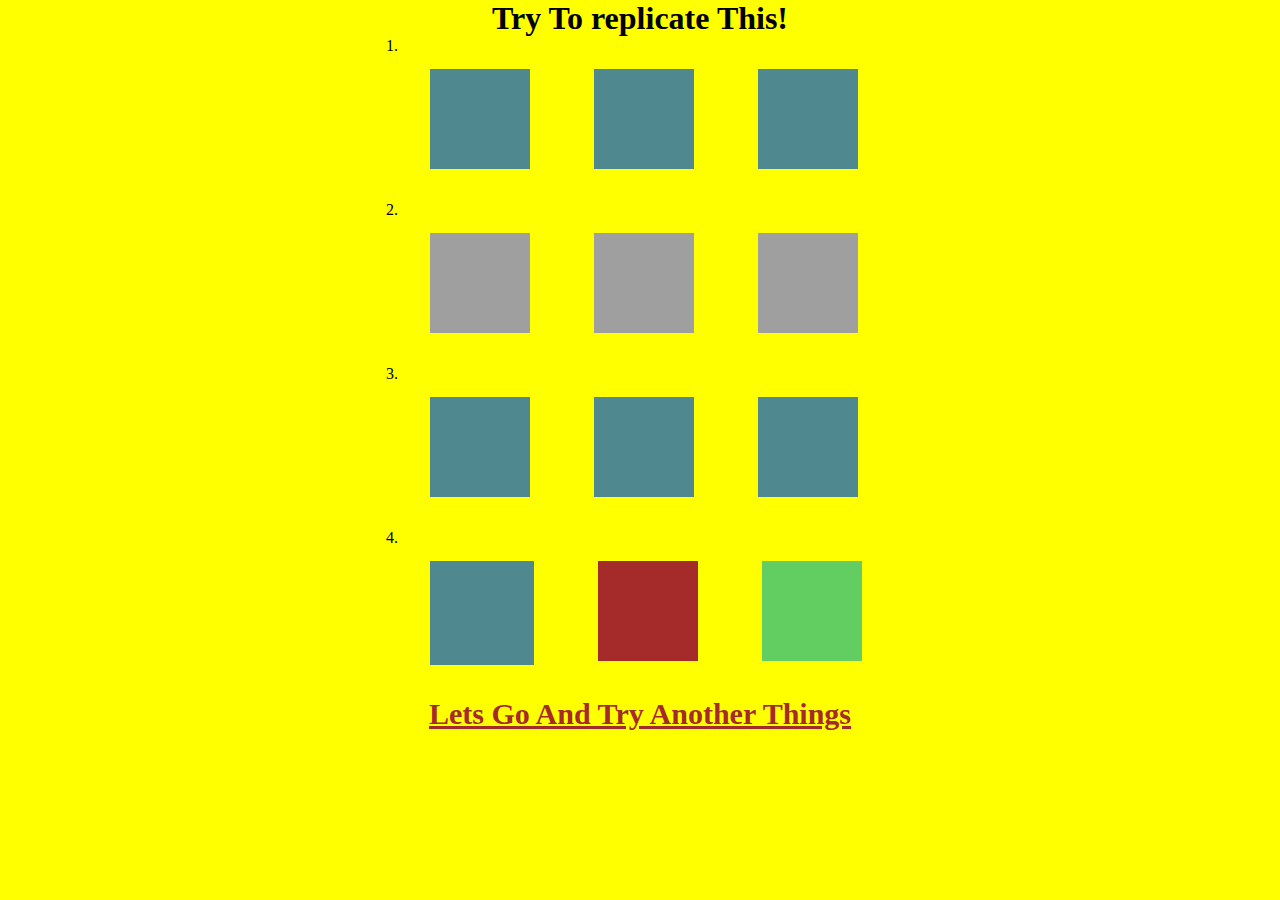
<file: index.html>
<!DOCTYPE html>
<html lang="en">
<head>
    <meta charset="UTF-8">
    <meta http-equiv="X-UA-Compatible" content="IE=edge">
    <meta name="viewport" content="width=device-width, initial-scale=1.0">
    <title>Hands On 5 by Jay Bhandari</title>
    <link rel="stylesheet" href="./style.css">
    <style>
        body{
            background-color: yellow;
    
        }
        a{
            font-size: 30px;
            font-weight: bold;
            color: brown;
        }
    </style>

</head>
<body>
    <center>
        <h1>Try To replicate This!</h1>
    </center>
    <div class="my-div">
        <ol>
            <li><span>1.</span>
                <div class="box1  box_1" ></div>
                <div class="box1  box_1" ></div>
                <div class="box1  box_1" ></div>
            </li>
            <li><span>2.</span>
                <div class="box1 box_2"></div>
                <div class="box1 box_2"></div>
                <div class="box1 box_2"></div>
            </li>
            <li><span>3.</span>
                <div class="box1 box_3"></div>
                <div class="box1 box_3"></div>
                <div class="box1 box_3"></div>
            </li>
            <li><span>4.</span>
                <div class="box1" id="box_4a"  ></div>
                <div class="box1" id="box_4b" ></div>
                <div class="box1" id="box_4c" ></div>
            </li>
        </ol>
    </div>
    <center><a href="./second.html">Lets Go And Try Another Things</a></center>
    
</body>
</html>
</file>
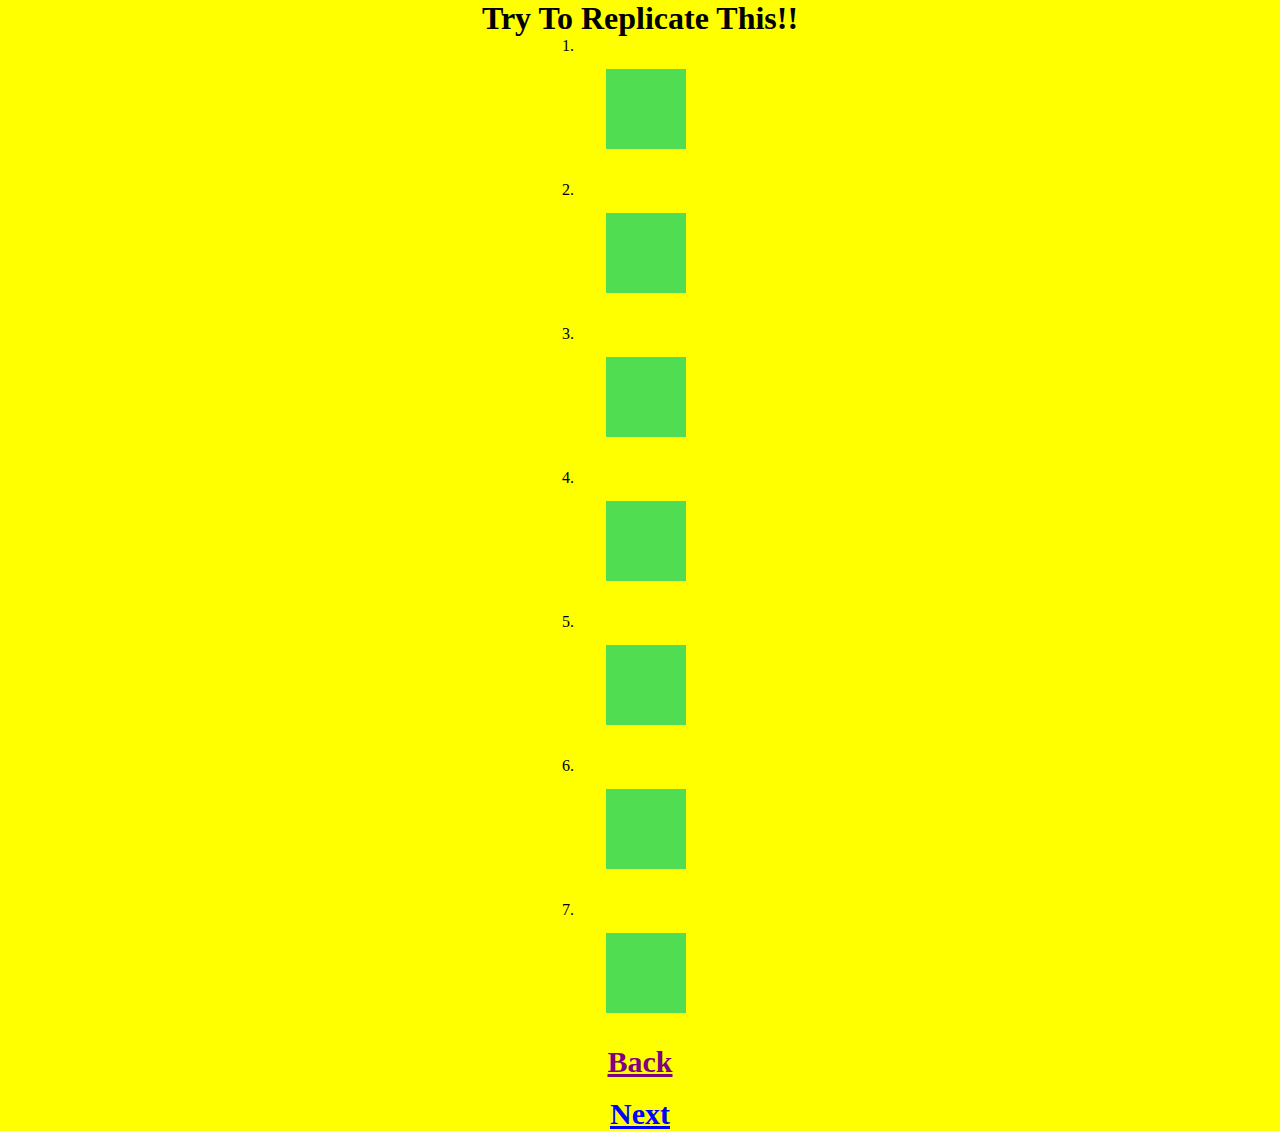
<file: second.html>
<!DOCTYPE html>
<html lang="en">
<head>
    <meta charset="UTF-8">
    <meta http-equiv="X-UA-Compatible" content="IE=edge">
    <meta name="viewport" content="width=device-width, initial-scale=1.0">
    <title>second page</title>
    <link rel="stylesheet" href="./style.css">
    <style>
        a{
            font-size:30px;
            font-weight: bold;
            color:blue;
        }
    </style>
</head>
<body class="body">
    <center><h1>Try To Replicate This!!</h1></center>
    <div class="sec_div"> 
        <ol>
            <li><span>1.</span>
                <div  class="sec_box" id="sec_box1"></div>
            </li>
            <li><span>2.</span>
                <div class="sec_box" id="sec_box2"></div>
            </li>
            <li><span>3.</span>
                <div class="sec_box" id="sec_box3"></div>
            </li>
            <li><span>4.</span>
                <div class="sec_box" id="sec_box4"></div>
            </li>
            <li><span>5.</span>
                <div class="sec_box" id="sec_box5"></div>
            </li>
            <li><span>6.</span>
                <div class="sec_box" id="sec_box6"></div>
            </li>
            <li><span>7.</span>
                <div class="sec_box" id="sec_box7"></div>
            </li>
        </ol>
    </div>
    <center><a style="color:purple;" href="./index.html">Back</a><br><br>
        <a href="./third.html">Next</a></center>
    
</body>
</html>
</file>
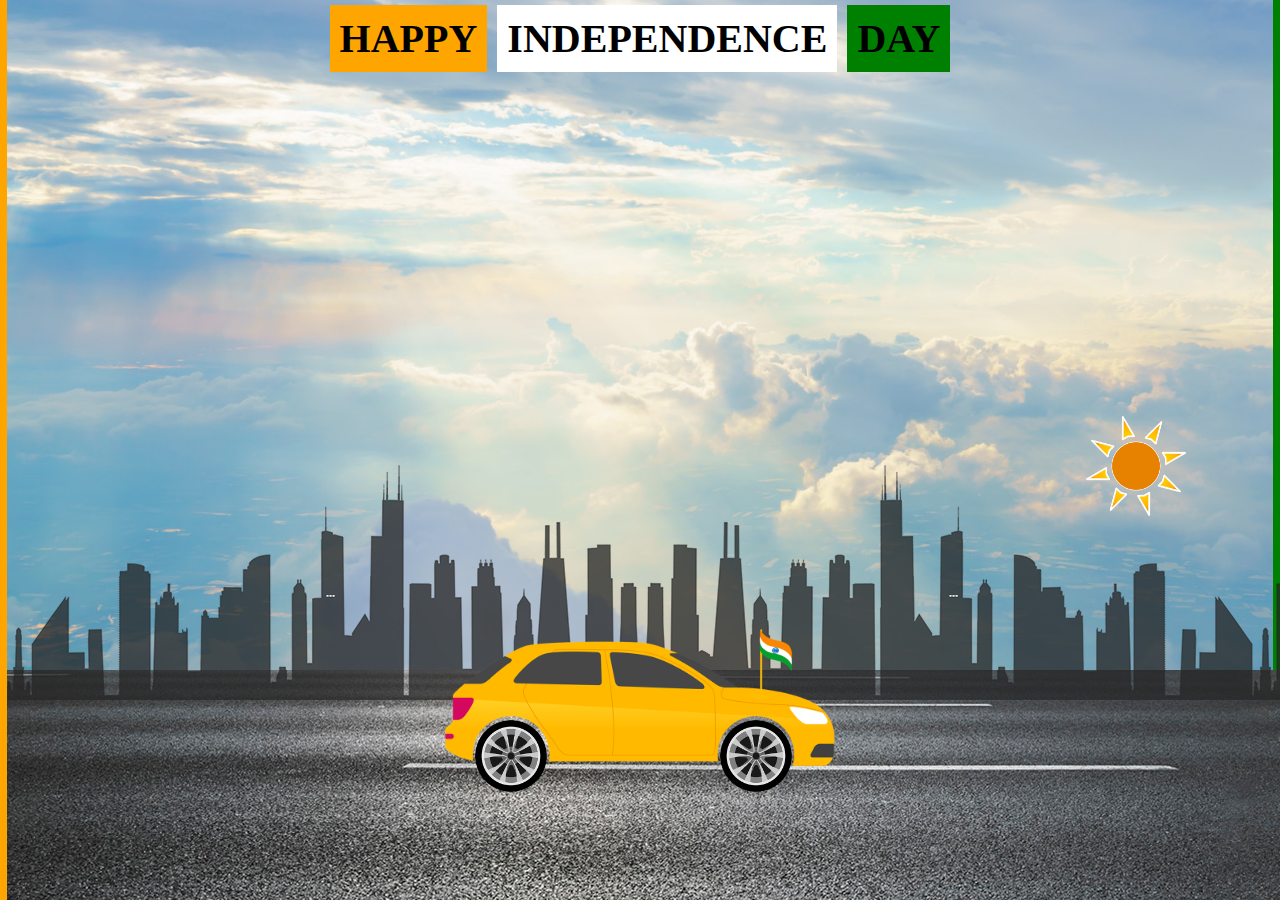
<file: third.html>
<!DOCTYPE html>
<html lang="en">
<head>
    <meta charset="UTF-8">
    <meta http-equiv="X-UA-Compatible" content="IE=edge">
    <meta name="viewport" content="width=device-width, initial-scale=1.0">
    <title>Third page</title>
    <link rel="stylesheet" href="./style.css">
    <style>
        *{
            padding:0px;
            margin:0px;   
    }
    body{
        border-left:7px solid orange;
        border-right:7px solid green;
        /* z-index:-1; */
        
    }
    .third_div h1{
        margin: 10px;
        font-size: 40px;
        
    }
    .my_text{
        display: flex;
        justify-content:center;
        text-align: center;
        align-items: center;
       
    }
    
    .car img{
        width:100%;
        animation: car 1s linear infinite;


    }
    </style>
</head>
<body>
    <div class="third_div">
        <div class="my_text">
            <div style="background-color:orange; margin:5px;"><h1>HAPPY</h1></div>
            <div style="background-color:white; margin:5px;"><h1>INDEPENDENCE</h1></div>
            <div style="background-color:green;margin: 5px;"><h1>DAY</h1></div>
        </div>
       
    <div class=" road"></div>
    <div class="city"></div>
    <div class="car">
        <img src="car.png" alt="404 Error">
    </div>
    <div class="flag">
        <img src="flag.png" alt="error">
    </div>
    <div class="wheel">
        <img class="back_wheel" src="wheel (1).png" alt="404 Error">
        <img class="front_wheel" src="wheel (1).png" alt="404 Error">

    </div>
    <div class="sun">
        <img src="sun (1).png" alt="error">
    </div>

    

    
</body>
</html>
</file>
<file: style.css>
*{
    margin: 0px;
    padding:0px;
}
.my-div{
    display:flex;
    justify-content: center;
    align-items: center;
}
.box1{
    height:100px;
    width:100px;
    background-color: #508890;
    margin: 2rem;
}
li{
    display: flex;
    flex-flow: row wrap;
}
.box_1{
    animation-name:my-animation_b1;
    animation-duration:5s;
    animation-iteration-count: infinite;
}
@keyframes my-animation_b1{
    0%{
        transform:skewX(20deg);

    }
    50%{
        transform: skewX(-20deg);

    }
    75%{
        transform: skewX(20deg);
    }
    100%{
        transform: skewX(-20deg);
    }
}
.box_2{
    background-color: #9f9f9f;
    animation-name:my-animation_b2;
    animation-duration:5s;
    animation-iteration-count: infinite;

}
@keyframes my-animation_b2{
    0%{
        transform:skewY(20deg);

    }
    50%{
        transform: skewY(-20deg);

    }
    75%{
        transform: skewY(20deg);
    }
    100%{
        transform: skewY(-20deg);
    }

}
.box_3{
    animation-name:my-animation_b3;
    animation-duration:20s;
    animation-iteration-count: infinite;
}
@keyframes my-animation_b3{
    0%{
        transform:rotate(360deg);

    }
    50%{
        transform: rotate(-360deg);

    }
    75%{
        transform: rotate(360deg);
    }
    100%{
        transform: rotate(-360deg);
    }

}
#box_4a{
    border:2px solid #508890;  ;
    animation-name:my-animation_b4a;
    animation-duration:5s;
    animation-iteration-count: infinite;

}
@keyframes my-animation_b4a{
    0%{
        transform: scaleY(1);
    }
    50%{
        transform: scaleY(0.5);
    }
    /* 75%{
        transform:scaleY(0.5);
    }
    100%{
        transform:scaleY(0.5);
    } */
}
#box_4b{
    background-color: brown;
    animation-name:my-animation_b4b;
    animation-duration:5s;
    animation-iteration-count: infinite;

}
@keyframes my-animation_b4b{
    0%{
        transform: scaleX(1);
    }
    50%{
        transform: scaleX(0.5);
    }
    /* 75%{
        transform:scaleX(0.5);
    }
    100%{
        transform:scaleX(0.5);
    } */

}
#box_4c{
    background-color:rgb(98, 206, 98);
    animation-name:my-animation_4c;
    animation-duration:20s;
    animation-iteration-count: infinite;
}
@keyframes my-animation_4c{
    0%{
        transform:rotate(360deg);

    }
    50%{
        transform: rotate(-360deg);

    }
    75%{
        transform: rotate(360deg);
    }
    100%{
        transform: rotate(-360deg);
    }

}
/* For second page */
.body{
    background-color:yellow;

}
.sec_div{
    display:flex;
    justify-content: center;
    align-items: center;
   
}
.sec_box{
    transform: all 2s;
    transition-delay:0.2s;
    transition-duration:3s;
    height:80px;
    width:80px;
    background-color:rgb(81, 221, 81);
    margin: 2rem;
}
#sec_box1:hover{
    width:280px;
}
#sec_box2:hover{
    height:300px;
    width:300px;
}
#sec_box3:hover{
    width:280px;
}
#sec_box4:hover{
    width:280px;
}
#sec_box5:hover{
    width:280px;
}
#sec_box6:hover{
    width:280px;
}
#sec_box7:hover{
    width:280px;
}
/* For Third Page */
.third_div{
    height:100vh;
    width:100%;
    background-image:url(sky.jpg);
    background-size:cover;
    position: relative;
}
.road{
    height:230px;
    width:500%;
    display: block;
    background-image:url(road\ \(1\).jpg);
    position: absolute;
    bottom:0;
    left: 0;
    right:0;
    z-index:1;
    background-repeat: repeat-x;
    animation:road 3s linear infinite;
    /* transition-duration:5s;
    animation-iteration-count:infinite; */

}
@keyframes road{
    100%{
        transform:translateX(-3400px);

    }
}
.city{
    height:250px;
    width:500%;
    background-image:url(city.png);
    position: absolute;
    bottom:200px;
    left: 0;
    right: 0;
    display: block;
    z-index:1;
    background-repeat: repeat-x;
    animation:city 20s linear infinite;
}
@keyframes city  {
    100%{
        transform:translateX(-1500px);
    }
    
}
.car{
    width:400px;
    left:50%;
    bottom:100px;
    transform: translateX(-50%);
    position: absolute;
    z-index:2;

}
@keyframes car{
    100%{
        transform: translateY(-1px);
    }
    50%{
        transform: translateY(-1px);
    }
    0%{
        transform: translateY(-1px);
    }
}
.flag{
    left:60%;
    bottom:180px;
    transform: translateX(-50%);
    position: absolute;
    z-index:2;
}
.flag img{
    width:100px;
    height: 100px;
}
.wheel{
    left:50%;
    bottom:180px;
    transform:translateX(-50%);
    position: absolute;
    z-index:2;
}
.wheel img{
    width:72px;
    height:72px;
    animation: wheel 2s linear infinite;
}
.back_wheel{
    left: -165px;
    position: absolute;
}
.front_wheel{
    left: 80px;
    position: absolute;
}
@keyframes wheel {
    100%{
        transform:rotate(360deg);
    }
    
}
.sun{
    left:90%;
    bottom:380px;
    transform: translateX(-60%);
    position: absolute;
    z-index:2;
    animation:sun 30s linear infinite;
}
.sun img{
    height:100px;
    width:100px;
}
@keyframes sun {
    100%{
        transform:translateX(50%);
    }
    
}
</file>
